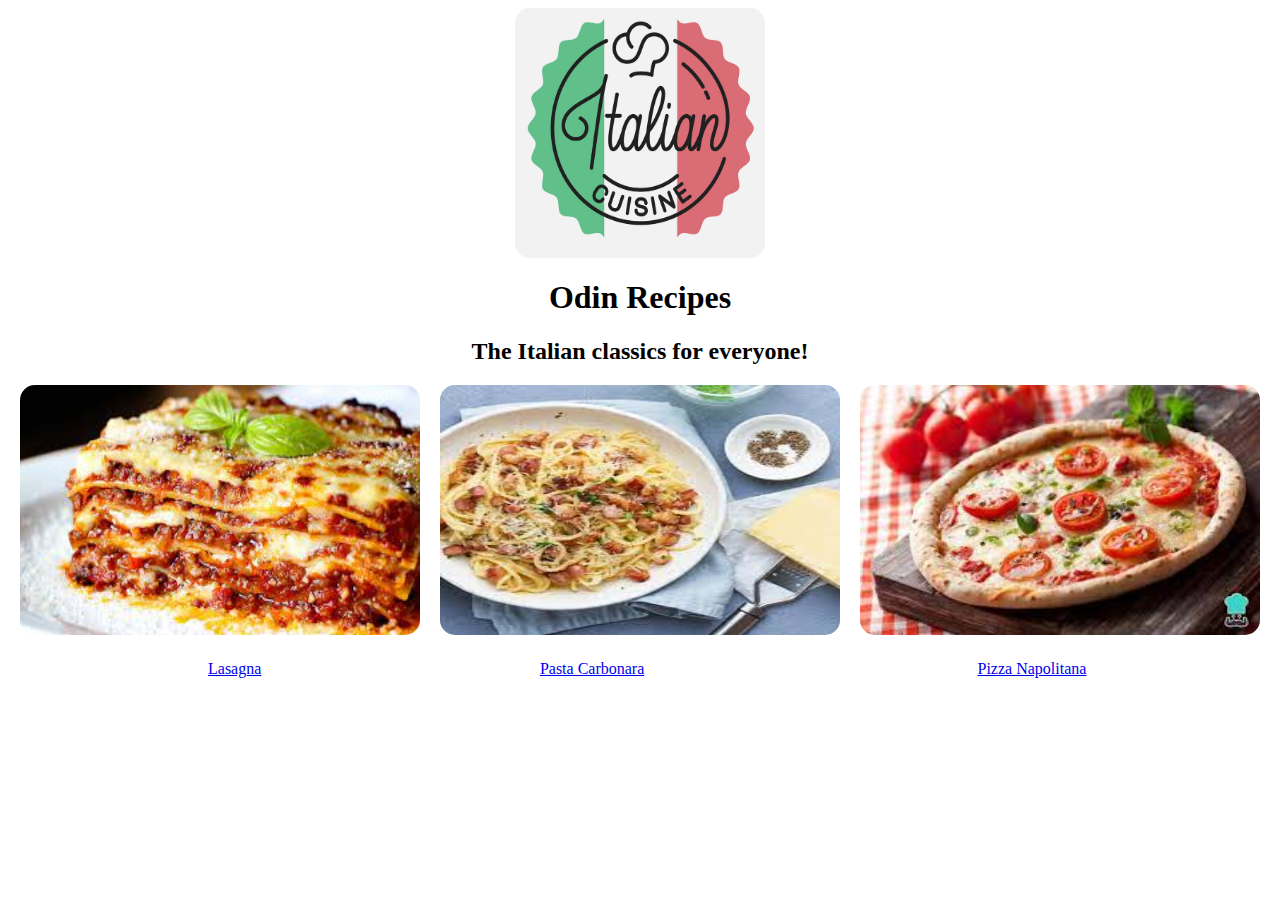
<file: index.html>
<!DOCTYPE html>
<html lang="en">
<head>
    <meta charset="UTF-8">
    <meta http-equiv="X-UA-Compatible" content="IE=edge">
    <meta name="viewport" content="width=device-width, initial-scale=1.0">
    <title>Document</title>
    <link rel="stylesheet" href="stylesheet.css">
</head>
<body>

   <img id="logo" src="images/italian.jpg">
    

   <h1>Odin Recipes</h1>

<h2>The Italian classics for everyone!</h2>

<div class="content">
    <div class="item">
    <img src="../images/lasagna.jpg" style="width:100%"; height="250px"/>
    </div>
    <div class="item">
        <img src="../images/pasta.jpg" style="width:100%"; height="250px"; padding-bottom="20px"/>
    </div>
    <div class="item">
        <img src="../images/pizza.jpeg" style="width:100%"; height="250px"/>
    </div>
</div>



</div>

<style>

    #div1 {
width: 23.3%;
float: left;
padding-left: 200px;
padding-top: 20px;
padding-bottom: 200px;
    }

    #div2 {
width: 23.3%;
float: right;
padding-top: 20px;
    }

    #div3 {
width: 53.3%;
float: center;
text-align: center;
padding left: 20px;
padding-top: 20px;
    }
   
</style>

<div id="div1"> <a href="http://127.0.0.1:5500/Recipes/lasagna.html" style="width:100%">Lasagna</a></div>    
<div id="div2"> <a href="http://127.0.0.1:5500/Recipes/pasta.html" style="width:100%">Pizza Napolitana</a></div>
<div id="div3"> <a href="http://127.0.0.1:5500/Recipes/pasta.html" style="width:100%">Pasta Carbonara</a></div>



</body>
</html>
</file>
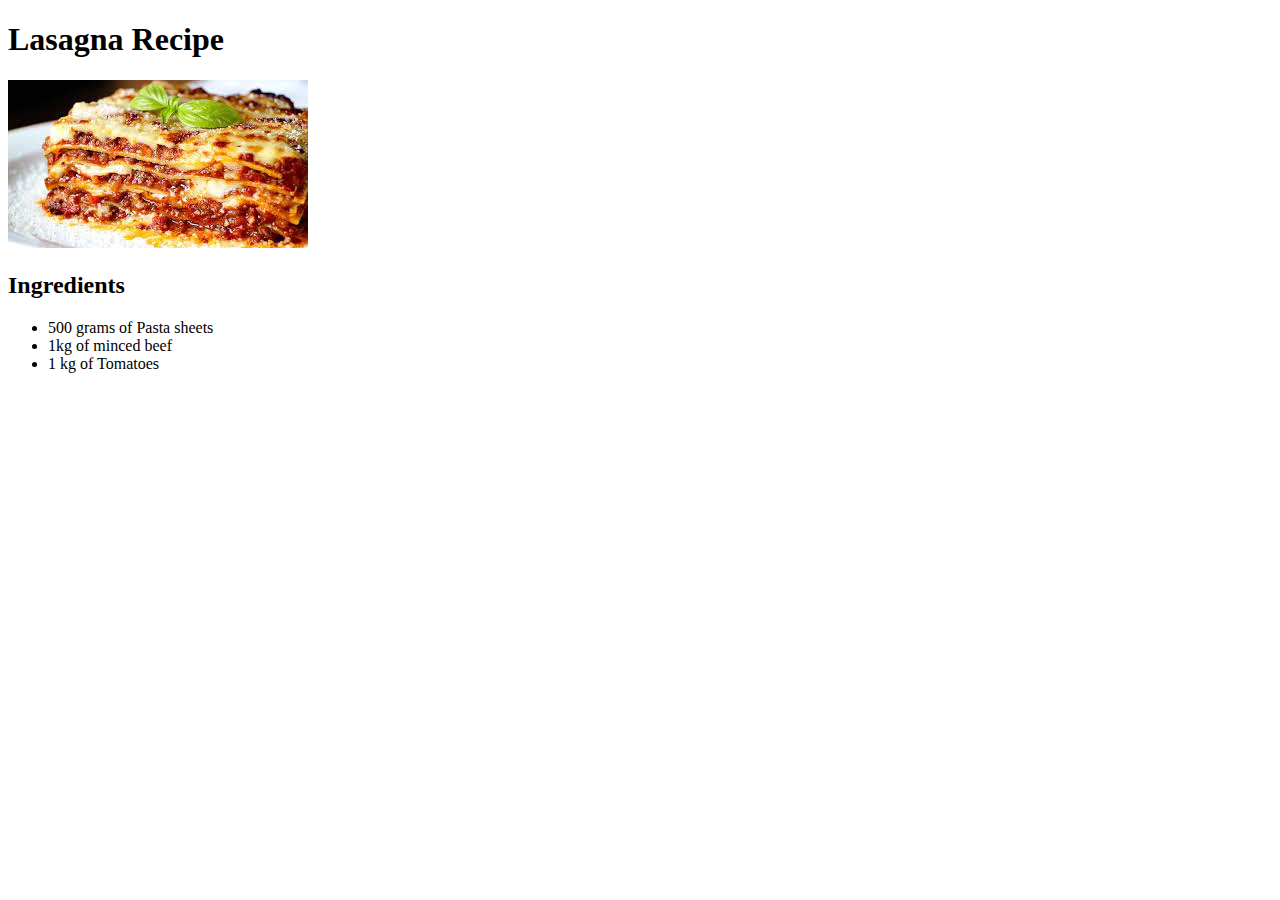
<file: Recipes/lasagna.html>
<!DOCTYPE html>
<html lang="en">
<head>
    <meta charset="UTF-8">
    <meta http-equiv="X-UA-Compatible" content="IE=edge">
    <meta name="viewport" content="width=device-width, initial-scale=1.0">
    <title>Document</title>
</head>
<body>

    <h1>Lasagna Recipe</h1>

    <img src="../images/lasagna.jpg">

    <h2>Ingredients</h2>

    <ul>
        <li>500 grams of Pasta sheets</li>
        <li>1kg of minced beef</li>
        <li>1 kg of Tomatoes</li>
    </ul>


    
</body>
</html>
</file>
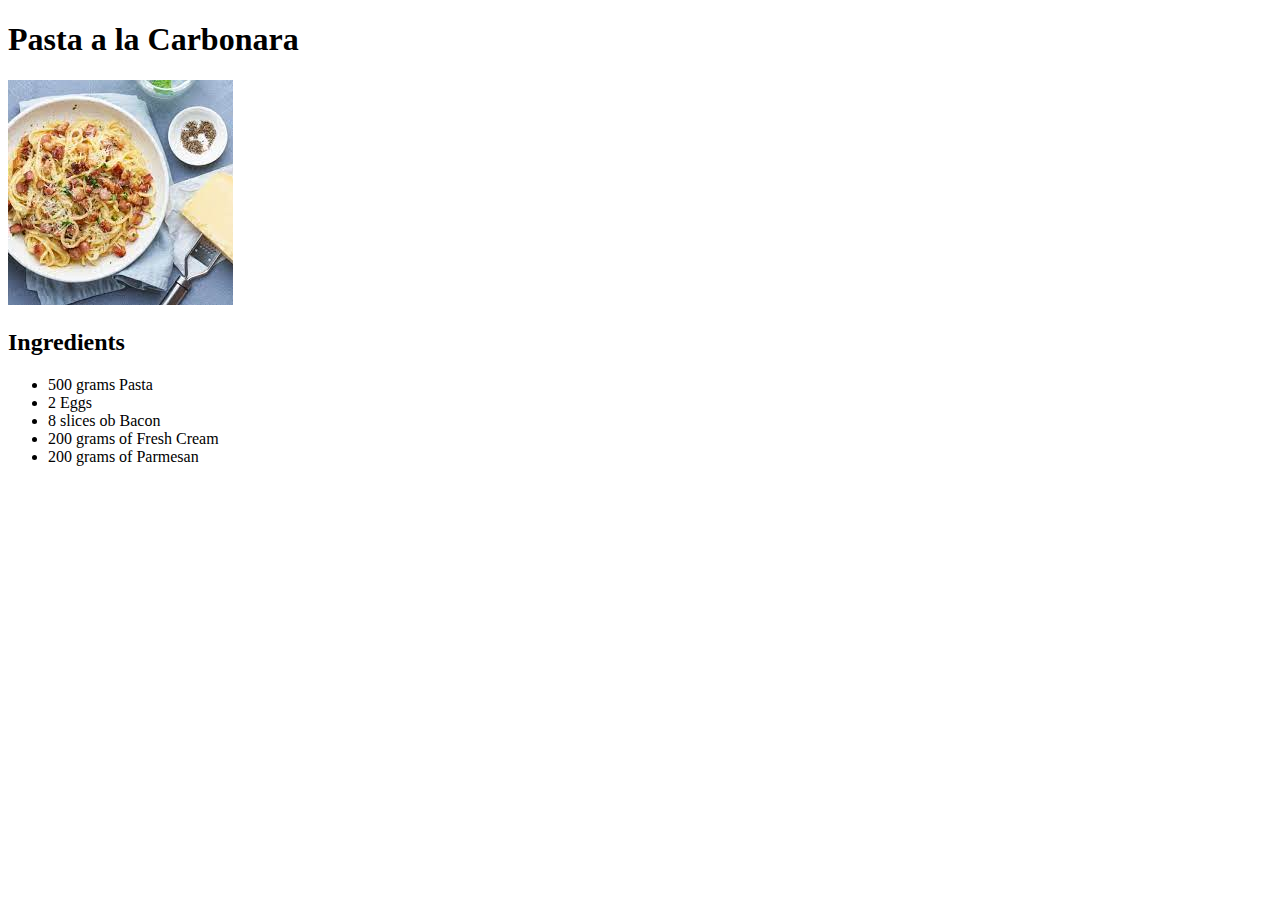
<file: Recipes/pasta.html>
<!DOCTYPE html>
<html lang="en">
<head>
    <meta charset="UTF-8">
    <meta http-equiv="X-UA-Compatible" content="IE=edge">
    <meta name="viewport" content="width=device-width, initial-scale=1.0">
    <title>Document</title>
</head>
<body>

    <h1>Pasta a la Carbonara</h1>

    <img src="../images/pasta.jpg">

    <h2>Ingredients</h2>

    <ul>
        <li>500 grams Pasta</li>
        <li>2 Eggs</li>
        <li>8 slices ob Bacon</li>
        <li>200 grams of Fresh Cream</li>
        <li>200 grams of Parmesan</li>
    </ul>
    
    
</body>
</html>
</file>
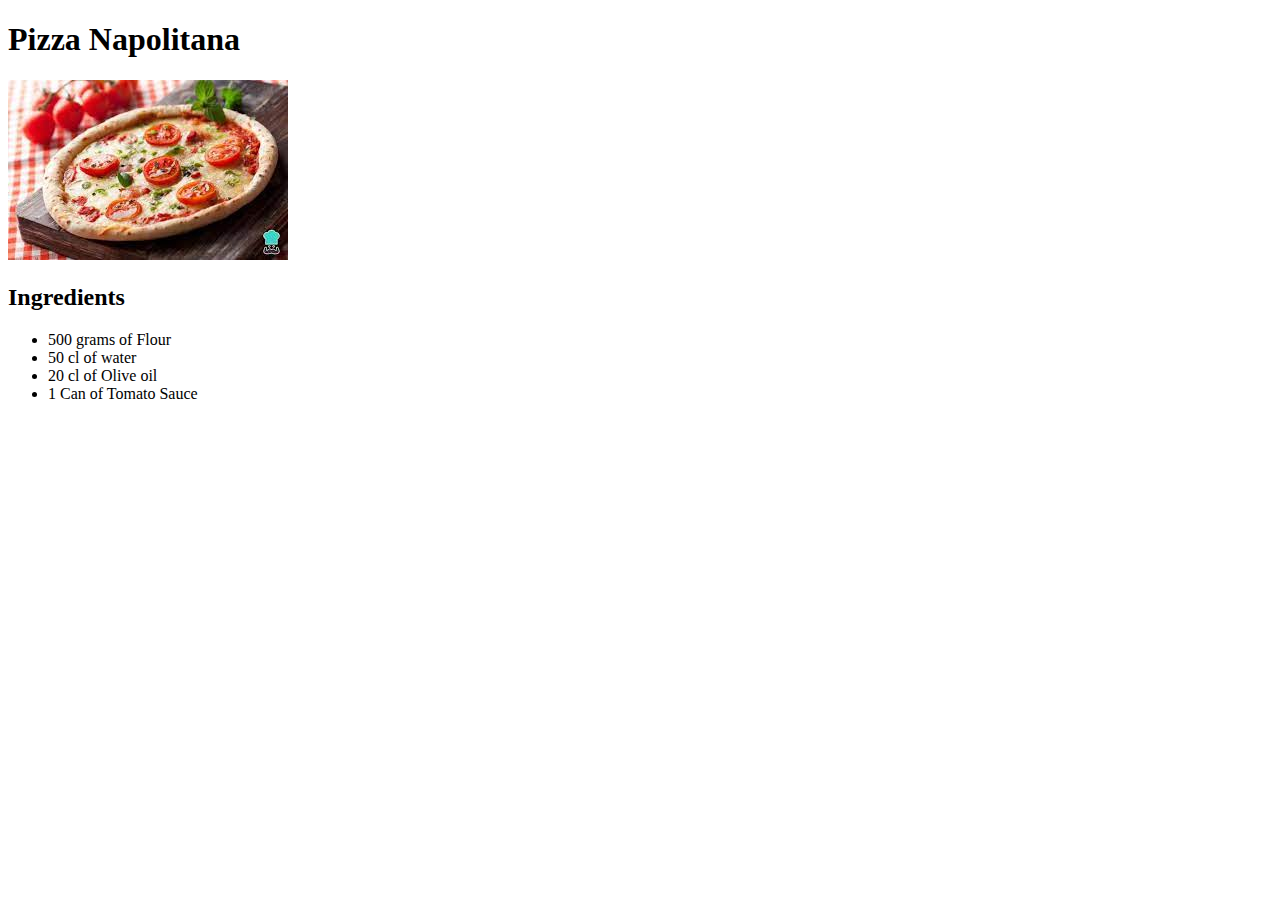
<file: Recipes/pizza.html>
<!DOCTYPE html>
<html lang="en">
<head>
    <meta charset="UTF-8">
    <meta http-equiv="X-UA-Compatible" content="IE=edge">
    <meta name="viewport" content="width=device-width, initial-scale=1.0">
    <title>Document</title>
</head>
<body>
    
<h1>Pizza Napolitana</h1>

<img src="../images/pizza.jpeg">
<h2>Ingredients</h2>

<ul>
    <li>500 grams of Flour</li>
    <li>50 cl of water</li>
    <li>20 cl of Olive oil</li>
    <li>1 Can of Tomato Sauce</li>
</ul>

</body>
</html>
</file>
<file: stylesheet.css>
.content{
    display:flex;
    flex-direction: row;
    justify-content: center;
    font-size: 20px;
    gap:20px;
   }


img{
    
    width:350px;
    height:250px;
    border-radius: 15px;
}


#logo {
    width: 250px;
    height:250px;
    margin-left: auto;
    margin-right: auto;
    display: block;
}

.item{
    display: auto;
    flex-direction: column;
    gap:10px;
    align-items:center;
    width:400px;
    text-align: center;
}

h1,h2 {
    text-align: center;
}

.links {
    display:auto;    
    font-size: 20px;
    gap:20px;
    text-align: center;
    padding-block: 30px;
} 

.item img:hover{
    transform: scale(1.05);
    transition: all ease ;
    border-radius: 15px;
    box-shadow: 0 0 5px rgb(136, 219, 140);
}
</file>
